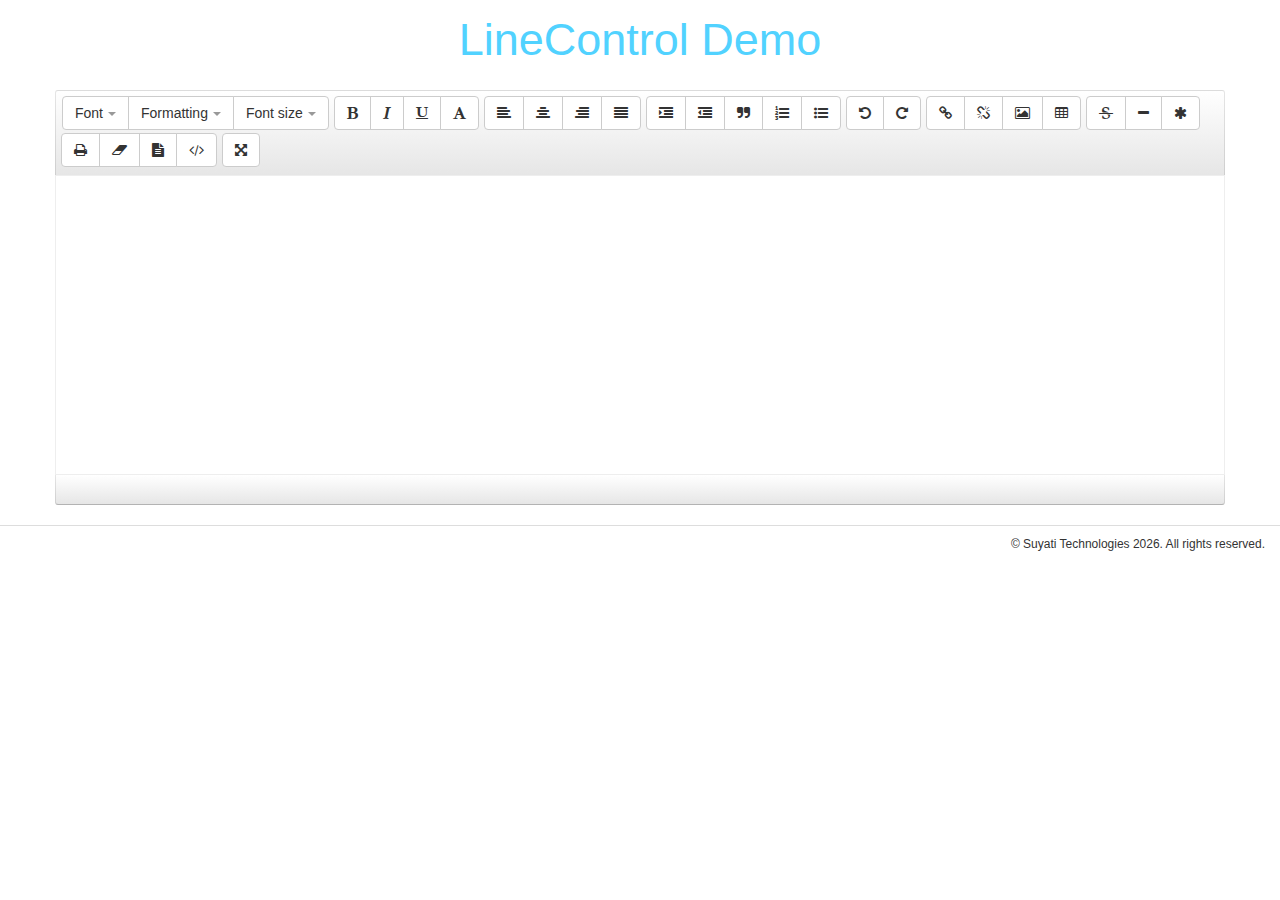
<file: admin/demo.html>
<!DOCTYPE HTML>
<html>
<head>
<script src="//code.jquery.com/jquery-2.1.0.min.js"></script>
<script src="//netdna.bootstrapcdn.com/bootstrap/3.1.1/js/bootstrap.min.js"></script>
<script src="editor.js"></script>

<link href="//netdna.bootstrapcdn.com/bootstrap/3.1.1/css/bootstrap.min.css" rel="stylesheet">
<link href="//netdna.bootstrapcdn.com/font-awesome/4.0.3/css/font-awesome.min.css" rel="stylesheet">
<link href="editor.css" type="text/css" rel="stylesheet"/>
<title>LineControl | v1.1.0</title>
<script type="text/javascript">
		$(document).ready( function() {
            
         $("#txtEditor").Editor();                    
         
    });
  </script>
</head>
<body>
<div class="container-fluid">
<div class="row">
<h2 class="demo-text">LineControl Demo</h2>
<div class="container">
<div class="row">
	<div class="col-lg-12 nopadding">
    	<textarea id="txtEditor"></textarea> 
    </div>
</div>  
</div>
</div>
</div>
<div class="container-fluid footer">
  <p class="pull-right">&copy; Suyati Technologies <script>document.write(new Date().getFullYear())</script>. All rights reserved.</p>
</div>
</body>
</html>
</file>
<file: admin/editor.css>
/*!
 * http://suyati.github.io/line-control
 * LineControl 1.1.0
 * Copyright (C) 2014, Suyati Technologies
 * This program is free software; you can redistribute it and/or modify it under the terms of the GNU General Public License as published by the Free Software Foundation; either version 2 of the License, or (at your option) any later version.
This program is distributed in the hope that it will be useful, but WITHOUT ANY WARRANTY; without even the implied warranty of MERCHANTABILITY or FITNESS FOR A PARTICULAR PURPOSE. See the GNU General Public License for more details.
You should have received a copy of the GNU General Public License along with this library; if not, write to the Free Software Foundation, Inc., 59 Temple Place, Suite 330, Boston, MA 02111-1307 USA
 *
*/

@charset "utf-8";
/* base styles */
.jumbotron {
   background-color: #67A754;
  background-image: url(images/radial_bg.png);
  background-position: center center;
  background-repeat: no-repeat; 
  background: -webkit-gradient(radial, center center, 0, center center, 460, from(#B3ECFF), to(#7EDEFF)); /* Safari 4-5, Chrome 1-9 */ /* Can't specify a percentage size? Laaaaaame. */
  background: -webkit-radial-gradient(circle, #B3ECFF, #7EDEFF); /* Safari 5.1+, Chrome 10+ */
  background: -moz-radial-gradient(circle, #B3ECFF, #7EDEFF); /* Firefox 3.6+ */
  background: -ms-radial-gradient(circle, #B3ECFF, #7EDEFF); /* IE 10 */
    box-shadow: 0 3px 7px rgba(0, 0, 0, 0.2) inset, 0 -3px 7px rgba(0, 0, 0, 0.2) inset;
    color: #FFFFFF;
    padding: 40px 0;
    position: relative;
    text-shadow: 0 1px 3px rgba(255, 255, 255, 0.4), 0 0 30px rgba(255, 255, 255, 0.075);
}
.jumbotron h1{font-family: 'Roboto', sans-serif!important; font-size:45px;font-weight:300; border-bottom:1px solid rgba(255,255,255,0.4);padding-bottom:20px; }
.jumbotron h1 span{color:rgba(0,0,0,0.4); }
.jumbotron p {
  font-family: 'Roboto', sans-serif!important;
    font-size: 30px;
    font-weight: 300;
    line-height: 1.25;
  color:#444;
}

.jumbotron .container {
    position: relative;
    z-index: 2;
}
.jumbotron:after {
    background: url("../images/pattern.png") repeat scroll center center transparent;
    bottom: 0;
    content: "";
    display: block;
    left: 0;
    opacity: 0.4;
    position: absolute;
    right: 0;
    top: 0;
}
.jumbotron:after {
    background-size: 400px 400px;
}
.masthead {
    color: #FFFFFF;
    margin-bottom: 0;
    padding: 30px 0 10px;
}
h2.demo-text{font-family: 'Roboto', sans-serif!important; font-size:45px; font-weight:300; color:#51D2FF; text-align:center; margin:20px 0; line-height:40px;}
.features{padding:20px 0 10px 0;background:#EEE;font-family: 'Roboto', sans-serif!important; font-size:25px; line-height:35px; text-align:center;font-weight:300;}
.footer{border-top:1px solid #DDD; margin:20px 0 10px 0; padding-top:10px; font-size:12px;}

/* Editor Styles */

.Editor-container{
  margin-top:10px;
  font-family:Gotham, "Helvetica Neue", Helvetica, Arial, sans-serif;
  }
  
#menuBarDiv, #statusbar{
   background-color: #f5f5f5;
  *background-color: #e6e6e6;
  background-image: -moz-linear-gradient(top, #ffffff, #e6e6e6);
  background-image: -webkit-gradient(linear, 0 0, 0 100%, from(#ffffff), to(#e6e6e6));
  background-image: -webkit-linear-gradient(top, #ffffff, #e6e6e6);
  background-image: -o-linear-gradient(top, #ffffff, #e6e6e6);
  background-image: linear-gradient(to bottom, #ffffff, #e6e6e6);
  background-repeat: repeat-x;
  border: 1px solid #cccccc;
  *border: 0;
  border-color: #e6e6e6 #e6e6e6 #bfbfbf;
  border-color: rgba(0, 0, 0, 0.1) rgba(0, 0, 0, 0.1) rgba(0, 0, 0, 0.25);
  border-bottom-color: #b3b3b3;
  filter: progid:DXImageTransform.Microsoft.gradient(startColorstr='#ffffffff', endColorstr='#ffe6e6e6', GradientType=0);
  filter: progid:DXImageTransform.Microsoft.gradient(enabled=false);
  *zoom: 1;
      }
  
#menuBarDiv{
  border-radius:3px 3px 0 0;
  border-bottom:none;
  min-height:25px;
  padding:5px 0;
  }
#menuBarDiv div:first-child{margin-left:3px;} 
#menuBarDiv .dropdown{float:left;}
#menuBarDiv .dropdown-toggle{font-size:14px; }
#menuBarDiv .dropdown-toggle .caret{margin-left:5px; border-top-color:#999;}
#menuBarDiv a.btn{position:relative; margin-bottom:3px;}
#paletteCntr{}
select, textarea, input[type="text"], input[type="password"], input[type="datetime"], input[type="datetime-local"], input[type="date"], input[type="month"], input[type="time"], input[type="week"], input[type="number"], input[type="email"], input[type="url"], input[type="search"], input[type="tel"], input[type="color"], .uneditable-input{height:auto; margin-bottom:10px;}
  
#statusbar{
  min-height:30px;
  border-radius:0 0 3px  3px;
  border-top:none;
  line-height:30px;
  text-shadow: 0 1px 1px rgba(255, 255, 255, 0.75);
  }
#statusbar .label{
  float:right; 
  margin:6px 10px 0 0; 
  background:#BBB; 
  text-shadow: 0px -1px 0px rgba(0, 0, 0, 0.25); 
  padding: 2px 4px;
  font-size: 11.844px;
  line-height:14px;
} 
.Editor-editor{ 
    height:300px;
    padding:1%;  
  border:1px solid #EEE;
  border-radius:0;
    word-wrap: break-word;
  }
#paletteCntr ul
{    
    width: 145px;
    float: left;
    z-index: 999;
  margin:0 10px;
}
#paletteCntr li
{
    cursor: pointer;
    display: block;
    height: 16px;
    float: left;
    margin: 0;
    padding: 0;
    width: 16px;
    margin:1px;
}
#paletteCntr li div{text-align:left; margin:0; font-size:12px;}
div.activeColour
{
    position: absolute;
    display: inline;
    left: 0;
    top:30px;
    background:#E8E8E8;
    padding-bottom:10px;
    z-index:10000;
          
}
#colorpellete, #bg_colorpellete{float:left;}

.bg_activeColour
{
    position: absolute;
    display: inline;
    float: left;
}

.specialCntr
{
    background-color:#E8E8E8!important;
    display:inline;
    position:absolute;
  width:176px;
  top:30px;
  left:0;
}
.specialCntr ul{float:left; margin:10px; white-space:normal; -webkit-padding-start: 0px; -moz-padding-start: 0px;}
.specialCntr ul li{list-style:none; float:left; font-size:12px; width:20px; height:20px; background:#FFF; margin:3px; color:#333; text-align:center; font-weight:bold; cursor:pointer;}
.specialCntr ul li:hover{background:#666; color:#FFF;}
pre {
  white-space: pre-wrap;       /* css-3 */
  white-space: -moz-pre-wrap;  /* Mozilla, since 1999 */
  white-space: -pre-wrap;      /* Opera 4-6 */
  white-space: -o-pre-wrap;    /* Opera 7 */
  word-wrap: break-word;       /* Internet Explorer 5.5+ */
}
.on{display:block; position:relative;}
.fullscreen{position:fixed; background:#FFF; width:100%; height:100%; top:0; left:0; z-index:1000; margin:0;}
.fullscreen #statusbar{position:fixed; bottom:0; border-top:1px solid #DDD;}
.fullscreen #contentarea{border:none;}

/***Custome Added Css for Left Tabs***/
.tabs-below > .nav-tabs,
.tabs-right > .nav-tabs,
.tabs-left > .nav-tabs {
  border-bottom: 0;
}
.tabs-left ul{
  -webkit-padding-start: 0px;
  }
.tabs-left > .nav-tabs > li,
.tabs-right > .nav-tabs > li {
  float: none;
}
.tabs-left > .nav-tabs > li > a,
.tabs-right > .nav-tabs > li > a {
  min-width: 74px;
  margin-right: 0;
  margin-bottom: 3px;
}
.tabs-left > .nav-tabs {
  float: left;
  margin-right: 19px;
  border-right: 1px solid #ddd;
}
.tabs-left > .nav-tabs > li > a {
  margin-right: -1px;
  -webkit-border-radius: 4px 0 0 4px;
     -moz-border-radius: 4px 0 0 4px;
          border-radius: 4px 0 0 4px;
}
.tabs-left > .nav-tabs > li > a:hover,
.tabs-left > .nav-tabs > li > a:focus {
  border-color: #eeeeee #dddddd #eeeeee #eeeeee;
  outline:none;
}
.tabs-left > .nav-tabs .active > a,
.tabs-left > .nav-tabs .active > a:hover,
.tabs-left > .nav-tabs .active > a:focus {
  border-color: #ddd transparent #ddd #ddd;
  *border-right-color: #ffffff;
  color:rgb(0, 176, 245) !important;
  outline:none;
}
/**form control width**/
@-moz-document url-prefix() {
   .form-control{
  padding:6px 12px 10px 12px;
  }
}
.form-control-width{
  width:100px;
  }
.form-control-link{
  width:204px;
  display:inline-block;
  margin-bottom:5px;
  margin-right:5px;
  }
.form-control-button-right{
  width:204px;
  }
.inline-form-control{
  display:inline !important;
  }

.btn-group + .btn-group {
  margin-left: 5px;
}
.activeColour ul{
  -webkit-padding-start: 0px;
  -moz-padding-start: 0px;
  }
h1{
  margin-top:10px;
  line-height:40px;
  }
.col-lg-6 nth:child(1){
  margin-left:0px;
  }
.nopadding{
  padding:0px;
  }
.nopadding-right{
  padding-right:0px;
  }
.modal{
  overflow-y:auto;
  }
.padding-top{
  padding-top:10px;
  }
/*** Drop Down Menu***/
.dropdown-submenu
{position:relative;}
.dropdown-submenu>.dropdown-menu{top:0;left:100%;margin-top:-6px;margin-left:-1px;-webkit-border-radius:0 6px 6px 6px;-moz-border-radius:0 6px 6px 6px;border-radius:0 6px 6px 6px;}
.dropdown-submenu:hover>.dropdown-menu{display:block;}
.dropdown-submenu>a:after{display:block;content:" ";float:right;width:0;height:0;border-color:transparent;border-style:solid;border-width:5px 0 5px 5px;border-left-color:#cccccc;margin-top:5px;margin-right:-10px;}
.dropdown-submenu:hover>a:after{border-left-color:#ffffff;}
.dropdown-submenu.pull-left{float:none;}.dropdown-submenu.pull-left>.dropdown-menu{left:-100%;margin-left:10px;-webkit-border-radius:6px 0 6px 6px;-moz-border-radius:6px 0 6px 6px;border-radius:6px 0 6px 6px;}
.dropdown-menu>li>a:hover, .dropdown-menu>li>a:focus, .dropdown-submenu:hover>a, .dropdown-submenu:focus>a {
  color: #fff;
  text-decoration: none;
  background-color: #0081c2;
  background-image: -moz-linear-gradient(top,#08c,#0077b3);
  background-image: -webkit-gradient(linear,0 0,0 100%,from(#08c),to(#0077b3));
  background-image: -webkit-linear-gradient(top,#08c,#0077b3);
  background-image: -o-linear-gradient(top,#08c,#0077b3);
  background-image: linear-gradient(to bottom,#08c,#0077b3);
  background-repeat: repeat-x;
  filter: progid:DXImageTransform.Microsoft.gradient(startColorstr='#ff0088cc',endColorstr='#ff0077b3',GradientType=0);
}
.dropdown-menu>li>a{
  cursor:pointer;
  }
</file>
